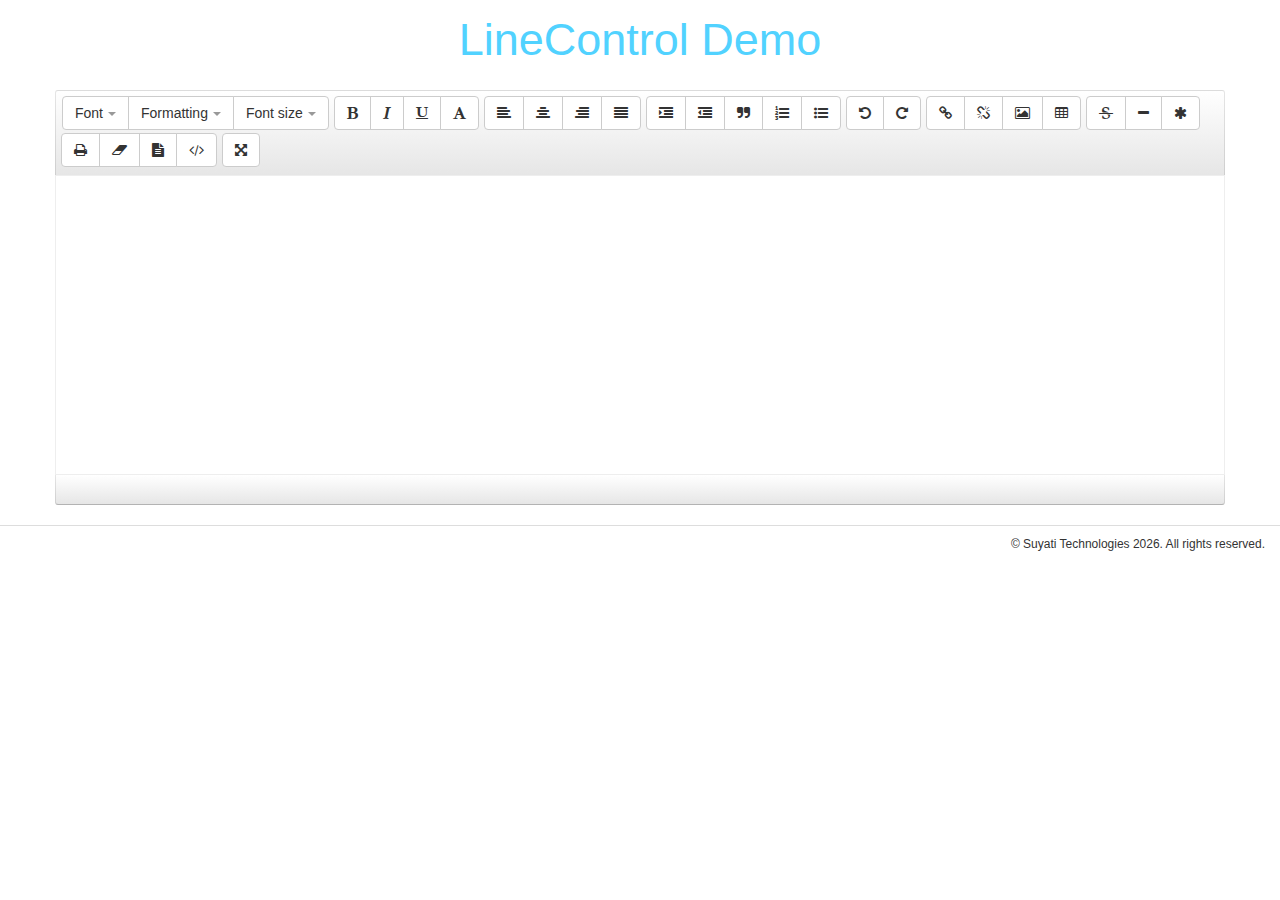
<file: admin/demo.html>
<!DOCTYPE HTML>
<html>
<head>
<script src="//code.jquery.com/jquery-2.1.0.min.js"></script>
<script src="//netdna.bootstrapcdn.com/bootstrap/3.1.1/js/bootstrap.min.js"></script>
<script src="editor.js"></script>

<link href="//netdna.bootstrapcdn.com/bootstrap/3.1.1/css/bootstrap.min.css" rel="stylesheet">
<link href="//netdna.bootstrapcdn.com/font-awesome/4.0.3/css/font-awesome.min.css" rel="stylesheet">
<link href="editor.css" type="text/css" rel="stylesheet"/>
<title>LineControl | v1.1.0</title>
<script type="text/javascript">
		$(document).ready( function() {
            
         $("#txtEditor").Editor();                    
         
    });
  </script>
</head>
<body>
<div class="container-fluid">
<div class="row">
<h2 class="demo-text">LineControl Demo</h2>
<div class="container">
<div class="row">
	<div class="col-lg-12 nopadding">
    	<textarea id="txtEditor"></textarea> 
    </div>
</div>  
</div>
</div>
</div>
<div class="container-fluid footer">
  <p class="pull-right">&copy; Suyati Technologies <script>document.write(new Date().getFullYear())</script>. All rights reserved.</p>
</div>
</body>
</html>
</file>
<file: admin/editor.css>
/*!
 * http://suyati.github.io/line-control
 * LineControl 1.1.0
 * Copyright (C) 2014, Suyati Technologies
 * This program is free software; you can redistribute it and/or modify it under the terms of the GNU General Public License as published by the Free Software Foundation; either version 2 of the License, or (at your option) any later version.
This program is distributed in the hope that it will be useful, but WITHOUT ANY WARRANTY; without even the implied warranty of MERCHANTABILITY or FITNESS FOR A PARTICULAR PURPOSE. See the GNU General Public License for more details.
You should have received a copy of the GNU General Public License along with this library; if not, write to the Free Software Foundation, Inc., 59 Temple Place, Suite 330, Boston, MA 02111-1307 USA
 *
*/

@charset "utf-8";
/* base styles */
.jumbotron {
   background-color: #67A754;
  background-image: url(images/radial_bg.png);
  background-position: center center;
  background-repeat: no-repeat; 
  background: -webkit-gradient(radial, center center, 0, center center, 460, from(#B3ECFF), to(#7EDEFF)); /* Safari 4-5, Chrome 1-9 */ /* Can't specify a percentage size? Laaaaaame. */
  background: -webkit-radial-gradient(circle, #B3ECFF, #7EDEFF); /* Safari 5.1+, Chrome 10+ */
  background: -moz-radial-gradient(circle, #B3ECFF, #7EDEFF); /* Firefox 3.6+ */
  background: -ms-radial-gradient(circle, #B3ECFF, #7EDEFF); /* IE 10 */
    box-shadow: 0 3px 7px rgba(0, 0, 0, 0.2) inset, 0 -3px 7px rgba(0, 0, 0, 0.2) inset;
    color: #FFFFFF;
    padding: 40px 0;
    position: relative;
    text-shadow: 0 1px 3px rgba(255, 255, 255, 0.4), 0 0 30px rgba(255, 255, 255, 0.075);
}
.jumbotron h1{font-family: 'Roboto', sans-serif!important; font-size:45px;font-weight:300; border-bottom:1px solid rgba(255,255,255,0.4);padding-bottom:20px; }
.jumbotron h1 span{color:rgba(0,0,0,0.4); }
.jumbotron p {
  font-family: 'Roboto', sans-serif!important;
    font-size: 30px;
    font-weight: 300;
    line-height: 1.25;
  color:#444;
}

.jumbotron .container {
    position: relative;
    z-index: 2;
}
.jumbotron:after {
    background: url("../images/pattern.png") repeat scroll center center transparent;
    bottom: 0;
    content: "";
    display: block;
    left: 0;
    opacity: 0.4;
    position: absolute;
    right: 0;
    top: 0;
}
.jumbotron:after {
    background-size: 400px 400px;
}
.masthead {
    color: #FFFFFF;
    margin-bottom: 0;
    padding: 30px 0 10px;
}
h2.demo-text{font-family: 'Roboto', sans-serif!important; font-size:45px; font-weight:300; color:#51D2FF; text-align:center; margin:20px 0; line-height:40px;}
.features{padding:20px 0 10px 0;background:#EEE;font-family: 'Roboto', sans-serif!important; font-size:25px; line-height:35px; text-align:center;font-weight:300;}
.footer{border-top:1px solid #DDD; margin:20px 0 10px 0; padding-top:10px; font-size:12px;}

/* Editor Styles */

.Editor-container{
  margin-top:10px;
  font-family:Gotham, "Helvetica Neue", Helvetica, Arial, sans-serif;
  }
  
#menuBarDiv, #statusbar{
   background-color: #f5f5f5;
  *background-color: #e6e6e6;
  background-image: -moz-linear-gradient(top, #ffffff, #e6e6e6);
  background-image: -webkit-gradient(linear, 0 0, 0 100%, from(#ffffff), to(#e6e6e6));
  background-image: -webkit-linear-gradient(top, #ffffff, #e6e6e6);
  background-image: -o-linear-gradient(top, #ffffff, #e6e6e6);
  background-image: linear-gradient(to bottom, #ffffff, #e6e6e6);
  background-repeat: repeat-x;
  border: 1px solid #cccccc;
  *border: 0;
  border-color: #e6e6e6 #e6e6e6 #bfbfbf;
  border-color: rgba(0, 0, 0, 0.1) rgba(0, 0, 0, 0.1) rgba(0, 0, 0, 0.25);
  border-bottom-color: #b3b3b3;
  filter: progid:DXImageTransform.Microsoft.gradient(startColorstr='#ffffffff', endColorstr='#ffe6e6e6', GradientType=0);
  filter: progid:DXImageTransform.Microsoft.gradient(enabled=false);
  *zoom: 1;
      }
  
#menuBarDiv{
  border-radius:3px 3px 0 0;
  border-bottom:none;
  min-height:25px;
  padding:5px 0;
  }
#menuBarDiv div:first-child{margin-left:3px;} 
#menuBarDiv .dropdown{float:left;}
#menuBarDiv .dropdown-toggle{font-size:14px; }
#menuBarDiv .dropdown-toggle .caret{margin-left:5px; border-top-color:#999;}
#menuBarDiv a.btn{position:relative; margin-bottom:3px;}
#paletteCntr{}
select, textarea, input[type="text"], input[type="password"], input[type="datetime"], input[type="datetime-local"], input[type="date"], input[type="month"], input[type="time"], input[type="week"], input[type="number"], input[type="email"], input[type="url"], input[type="search"], input[type="tel"], input[type="color"], .uneditable-input{height:auto; margin-bottom:10px;}
  
#statusbar{
  min-height:30px;
  border-radius:0 0 3px  3px;
  border-top:none;
  line-height:30px;
  text-shadow: 0 1px 1px rgba(255, 255, 255, 0.75);
  }
#statusbar .label{
  float:right; 
  margin:6px 10px 0 0; 
  background:#BBB; 
  text-shadow: 0px -1px 0px rgba(0, 0, 0, 0.25); 
  padding: 2px 4px;
  font-size: 11.844px;
  line-height:14px;
} 
.Editor-editor{ 
    height:300px;
    padding:1%;  
  border:1px solid #EEE;
  border-radius:0;
    word-wrap: break-word;
  }
#paletteCntr ul
{    
    width: 145px;
    float: left;
    z-index: 999;
  margin:0 10px;
}
#paletteCntr li
{
    cursor: pointer;
    display: block;
    height: 16px;
    float: left;
    margin: 0;
    padding: 0;
    width: 16px;
    margin:1px;
}
#paletteCntr li div{text-align:left; margin:0; font-size:12px;}
div.activeColour
{
    position: absolute;
    display: inline;
    left: 0;
    top:30px;
    background:#E8E8E8;
    padding-bottom:10px;
    z-index:10000;
          
}
#colorpellete, #bg_colorpellete{float:left;}

.bg_activeColour
{
    position: absolute;
    display: inline;
    float: left;
}

.specialCntr
{
    background-color:#E8E8E8!important;
    display:inline;
    position:absolute;
  width:176px;
  top:30px;
  left:0;
}
.specialCntr ul{float:left; margin:10px; white-space:normal; -webkit-padding-start: 0px; -moz-padding-start: 0px;}
.specialCntr ul li{list-style:none; float:left; font-size:12px; width:20px; height:20px; background:#FFF; margin:3px; color:#333; text-align:center; font-weight:bold; cursor:pointer;}
.specialCntr ul li:hover{background:#666; color:#FFF;}
pre {
  white-space: pre-wrap;       /* css-3 */
  white-space: -moz-pre-wrap;  /* Mozilla, since 1999 */
  white-space: -pre-wrap;      /* Opera 4-6 */
  white-space: -o-pre-wrap;    /* Opera 7 */
  word-wrap: break-word;       /* Internet Explorer 5.5+ */
}
.on{display:block; position:relative;}
.fullscreen{position:fixed; background:#FFF; width:100%; height:100%; top:0; left:0; z-index:1000; margin:0;}
.fullscreen #statusbar{position:fixed; bottom:0; border-top:1px solid #DDD;}
.fullscreen #contentarea{border:none;}

/***Custome Added Css for Left Tabs***/
.tabs-below > .nav-tabs,
.tabs-right > .nav-tabs,
.tabs-left > .nav-tabs {
  border-bottom: 0;
}
.tabs-left ul{
  -webkit-padding-start: 0px;
  }
.tabs-left > .nav-tabs > li,
.tabs-right > .nav-tabs > li {
  float: none;
}
.tabs-left > .nav-tabs > li > a,
.tabs-right > .nav-tabs > li > a {
  min-width: 74px;
  margin-right: 0;
  margin-bottom: 3px;
}
.tabs-left > .nav-tabs {
  float: left;
  margin-right: 19px;
  border-right: 1px solid #ddd;
}
.tabs-left > .nav-tabs > li > a {
  margin-right: -1px;
  -webkit-border-radius: 4px 0 0 4px;
     -moz-border-radius: 4px 0 0 4px;
          border-radius: 4px 0 0 4px;
}
.tabs-left > .nav-tabs > li > a:hover,
.tabs-left > .nav-tabs > li > a:focus {
  border-color: #eeeeee #dddddd #eeeeee #eeeeee;
  outline:none;
}
.tabs-left > .nav-tabs .active > a,
.tabs-left > .nav-tabs .active > a:hover,
.tabs-left > .nav-tabs .active > a:focus {
  border-color: #ddd transparent #ddd #ddd;
  *border-right-color: #ffffff;
  color:rgb(0, 176, 245) !important;
  outline:none;
}
/**form control width**/
@-moz-document url-prefix() {
   .form-control{
  padding:6px 12px 10px 12px;
  }
}
.form-control-width{
  width:100px;
  }
.form-control-link{
  width:204px;
  display:inline-block;
  margin-bottom:5px;
  margin-right:5px;
  }
.form-control-button-right{
  width:204px;
  }
.inline-form-control{
  display:inline !important;
  }

.btn-group + .btn-group {
  margin-left: 5px;
}
.activeColour ul{
  -webkit-padding-start: 0px;
  -moz-padding-start: 0px;
  }
h1{
  margin-top:10px;
  line-height:40px;
  }
.col-lg-6 nth:child(1){
  margin-left:0px;
  }
.nopadding{
  padding:0px;
  }
.nopadding-right{
  padding-right:0px;
  }
.modal{
  overflow-y:auto;
  }
.padding-top{
  padding-top:10px;
  }
/*** Drop Down Menu***/
.dropdown-submenu
{position:relative;}
.dropdown-submenu>.dropdown-menu{top:0;left:100%;margin-top:-6px;margin-left:-1px;-webkit-border-radius:0 6px 6px 6px;-moz-border-radius:0 6px 6px 6px;border-radius:0 6px 6px 6px;}
.dropdown-submenu:hover>.dropdown-menu{display:block;}
.dropdown-submenu>a:after{display:block;content:" ";float:right;width:0;height:0;border-color:transparent;border-style:solid;border-width:5px 0 5px 5px;border-left-color:#cccccc;margin-top:5px;margin-right:-10px;}
.dropdown-submenu:hover>a:after{border-left-color:#ffffff;}
.dropdown-submenu.pull-left{float:none;}.dropdown-submenu.pull-left>.dropdown-menu{left:-100%;margin-left:10px;-webkit-border-radius:6px 0 6px 6px;-moz-border-radius:6px 0 6px 6px;border-radius:6px 0 6px 6px;}
.dropdown-menu>li>a:hover, .dropdown-menu>li>a:focus, .dropdown-submenu:hover>a, .dropdown-submenu:focus>a {
  color: #fff;
  text-decoration: none;
  background-color: #0081c2;
  background-image: -moz-linear-gradient(top,#08c,#0077b3);
  background-image: -webkit-gradient(linear,0 0,0 100%,from(#08c),to(#0077b3));
  background-image: -webkit-linear-gradient(top,#08c,#0077b3);
  background-image: -o-linear-gradient(top,#08c,#0077b3);
  background-image: linear-gradient(to bottom,#08c,#0077b3);
  background-repeat: repeat-x;
  filter: progid:DXImageTransform.Microsoft.gradient(startColorstr='#ff0088cc',endColorstr='#ff0077b3',GradientType=0);
}
.dropdown-menu>li>a{
  cursor:pointer;
  }
</file>
